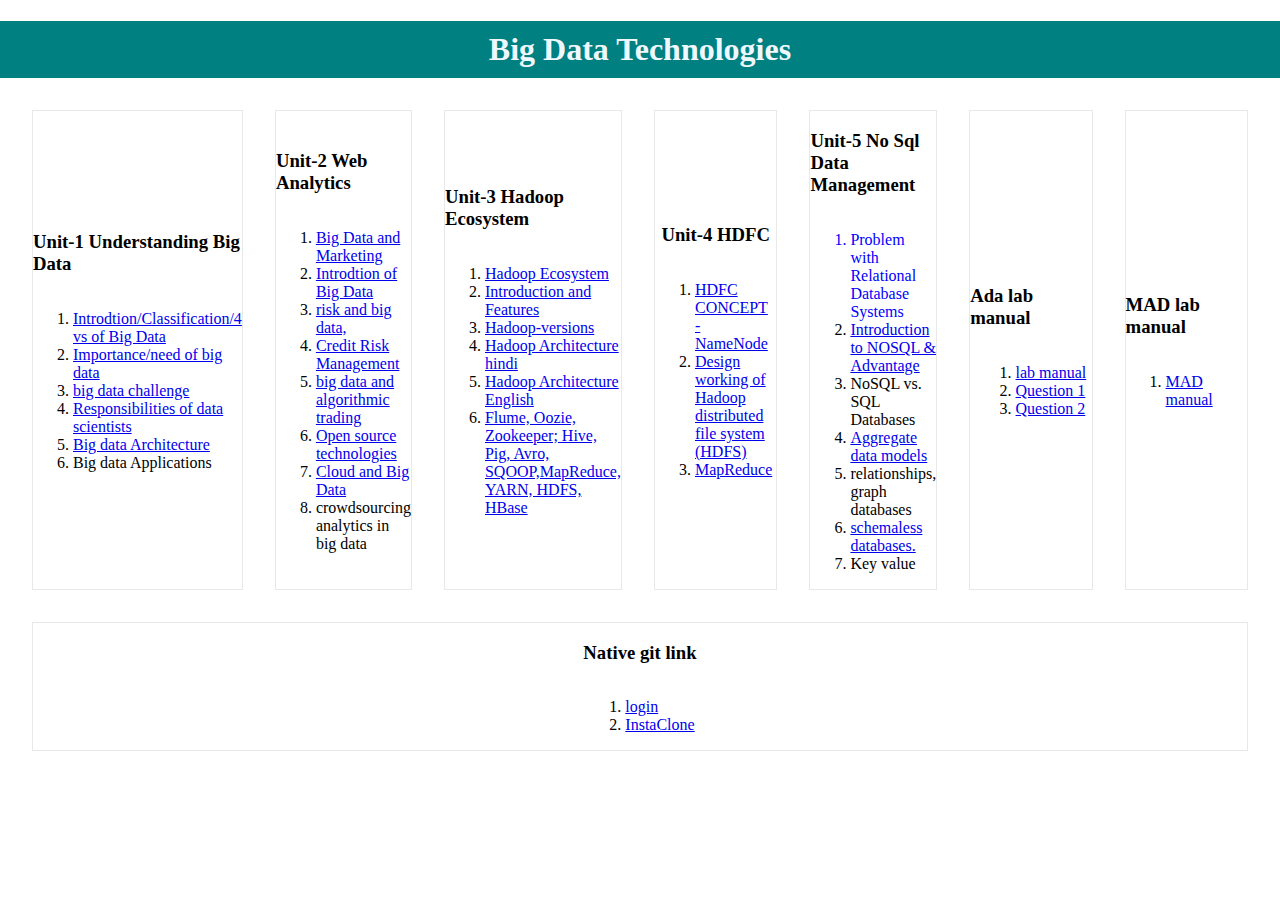
<file: Blog.html>
<!DOCTYPE html>
<html lang="en">

<head>
    <meta charset="UTF-8">
    <meta http-equiv="X-UA-Compatible" content="IE=edge">
    <meta name="viewport" content="width=device-width, initial-scale=1.0">
    <title>blog</title>
    <style>
        body {
            display: flex;
            align-items: center;
            justify-content: center;
            margin: 0;
            padding: 0;
        }

        .bHeading {
            text-align: center;
            background: teal;
            color: aliceblue;
        }

        .bHeading h1 {
            padding: 10px 0;
        }

        .blogPage {
            width: 100%;
        }

        .blog__data {
            flex-wrap: wrap;
            display: flex;
            gap: 2rem;
            margin: 2rem;

        }

        .blog__card {
            display: flex;
            flex: 1;
            align-items: center;
            justify-content: center;
            flex-direction: column;
            border: .1px solid #e9e8e8;
        }

        .popup_box {
            background: white;
            position: absolute;
            width: 30%;
            padding: 1rem 2rem;
            display: none;
            box-shadow: 0px 0px 15px rgba(0, 0, 0, 0.5);
        }

        .popup_box span {
            position: absolute;
            right: 1rem;
            top: 3rem;
            cursor: pointer;
            padding: .5rem .5rem;
            border-radius: 50%;

        }
        .popup_box p {
         line-height: 1.6;

        }

        .popup_box span:hover {
            transform: scale(1.5);
        }

        .unit5 {
            color: blue;
            cursor: pointer;
        }
        .hehe{
           font-size: 4rem;
           text-align: center;
        }
    </style>
</head>

<body>
    <div class="blogPage">
        <div class="bHeading">
            <h1 class="heading__title">Big Data Technologies</h1>
        </div>
        <div class="blog__data">
            <div class="blog__card">
                <h3>Unit-1 Understanding Big Data</h3>
                <ol>
                    <li><a href="https://raw.githubusercontent.com/ajitkushawaha/ajitkushawaha.github.io/main/Big%20Data.ppt.pptm">Introdtion/Classification/4 vs of Big Data </a></li>
                    <li><a href="https://techvidvan.com/tutorials/wp-content/uploads/sites/2/2020/04/importance-of-big-data.jpg">Importance/need of big data</a></li>
                    <li><a href="https://www.xenonstack.com/insights/big-data-challenges#:~:text=Securing%20Data,data%20security%20for%20later%20stages.">big data challenge</a></li>
                    <li><a href="https://www.geeksforgeeks.org/what-are-the-roles-and-responsibilities-of-a-data-scientist/">Responsibilities of data scientists</a></li>
                    <li><a href="https://www.mongodb.com/big-data-explained/architecture"> Big data Architecture</a></li>
                    <li id="pop4">Big data Applications</li>
                </ol>
            </div>
            <div class="blog__card">
                <h3>Unit-2 Web Analytics</h3>
                <ol>
                    <li><a href="https://predikdata.com/big-data-in-marketing-role-applications-benefits/">Big Data and Marketing</a></li>
                    <li><a href="https://image.slidesharecdn.com/fraudandriskinbigdata-170329194319/75/fraud-and-risk-in-big-data-6-2048.jpg?cb=1666607166">Introdtion of Big Data </a></li>
                    <li><a href="https://image.slidesharecdn.com/fraudandriskinbigdata-170329194319/75/fraud-and-risk-in-big-data-8-2048.jpg?cb=1666607166">risk and big data, </a></li>
                    <li><a href="https://www.sas.com/en_in/insights/risk-management/credit-risk-management.html#:~:text=Credit%20risk%20management%20is%20the,a%20challenge%20for%20financial%20institutions.">Credit Risk Management</a></li>
                    <li><a href="https://oliviabug.github.io/big-data/">big data and algorithmic trading</a></li>
                    <li><a href="https://www.mygreatlearning.com/blog/top-open-source-big-data-tools/"> Open source technologies</a></li>
                    <li><a href="https://www.geeksforgeeks.org/difference-between-big-data-and-cloud-computing/">Cloud and Big Data </a></li>
                    <li id="pop3">crowdsourcing analytics in big data</li>
                </ol>

            </div>
            <div class="blog__card">
                <h3>Unit-3 Hadoop Ecosystem</h3>
                <ol>
                    <li><a href="https://www.geeksforgeeks.org/hadoop-ecosystem/"> Hadoop Ecosystem</a></li>
                    <li><a href="https://data-flair.training/blogs/features-of-hadoop-and-design-principles/">
                            Introduction and Features </a></li>
                    <li><a href="https://www.educba.com/hadoop-versions/">Hadoop-versions </a></li>
                    <li><a href="https://ehindistudy.com/2020/04/30/hadoop-architecture-in-hindi/">Hadoop Architecture
                            hindi </a></li>
                    <li><a href="https://www.geeksforgeeks.org/hadoop-architecture/">Hadoop Architecture English </a>
                    </li>
                    <li><a href="https://mindmajix.com/hadoop-ecosystem"> Flume, Oozie, Zookeeper; Hive, Pig, Avro,
                            SQOOP,MapReduce, YARN, HDFS, HBase</a></li>
                </ol>

            </div>
            <div class="blog__card">
                <h3>Unit-4 HDFC</h3>
                <ol>
                    <li><a href="https://www.javatpoint.com/hdfs">HDFC CONCEPT - NameNode </a></li>
                    <li><a
                            href="https://www.tutorialspoint.com/hadoop/hadoop_hdfs_overview.htm#:~:text=Hadoop%20File%20System%20was%20developed%20using%20distributed%20file,data%2C%20the%20files%20are%20stored%20across%20multiple%20machines.">Design
                            working of Hadoop distributed file system
                            (HDFS) </a></li>
                    <li><a href="https://www.javatpoint.com/mapreduce">MapReduce</a></li>
                </ol>

            </div>
            <div class="blog__card">
                <h3>Unit-5 No Sql Data Management</h3>
                <ol>
                    <li id="pop1" class="unit5">Problem with Relational Database Systems</li>
                    <li><a href="https://www.javatpoint.com/nosql-databases">Introduction to
                            NOSQL & Advantage</a>
                    </li>
                    <li><a href="https://www.mongodb.com/nosql-explained/nosql-vs-sql"></a>NoSQL vs. SQL Databases</li>
                    <li><a href="https://www.geeksforgeeks.org/aggregate-data-model-in-nosql/">Aggregate data models</a> </li>
                    <li><a href="https://aws.amazon.com/nosql/graph/"></a>relationships, graph databases</li>
                    <li><a href="https://www.mongodb.com/unstructured-data/schemaless">schemaless databases.</a></li>
                    <li id="pop2">Key value </li>
                </ol>

            </div>
            <div class="blog__card">
                <h3>Ada lab manual</h3>
                <ol>
                    <li><a href="/picture/Ada.docx">lab manual</a></li>
                    <li><a href="https://onlinegdb.com/KWKnxqpys">Question 1</a></li>
                    <li><a href="https://onlinegdb.com/faunaBw_Z">Question 2</a></li>
                </ol>
            </div>
            <div class="blog__card">
                <h3>MAD lab manual</h3>
                <ol>
                    <li><a href="picture/mad.docx">MAD manual</a></li>
                    
                </ol>
            </div>
            <div class="blog__card">
                <h3>Native git link</h3>
                <ol>
                    <li><a href="https://github.com/ajitkushawaha/Login">login</a></li>
                    <li><a href="https://github.com/ajitkushawaha/reactNativeApp">InstaClone</a></li>
                    
                </ol>
            </div>
        </div>
    </div>
    <article class="popup_box" id="popup1">
        <h3>Key value</h3>
        <span id="closer1">&#10005;</span>
        <p> Key-value databases and document databases are quite similar. 
            Key-value databases are the simplest of the NoSQL databases:
             The basic data structure is a dictionary or map. You can store a value, 
             such as an integer, string, a JSON structure, or an array, 
             along with a key used to reference that value
             <a href="https://www.geeksforgeeks.org/aggregate-data-model-in-nosql/">read more</a>
        </p>
    </article>

    <article class="popup_box" id="popup2">
        <h4>Problem with Relational Database Systems</h4>
        <span id="closer2">&#10005;</span>
        <p>Relational databases can only store data in tabular form which makes it difficult to represent complex
            relationships between objects. <br> This is an issue because many applications require more than one table
            to
            store all the necessary data required by their application logic.</p>
        <a
            href="https://databasetown.com/relational-database-benefits-and-limitations/#:~:text=Relational%20databases%20can%20only%20store,required%20by%20their%20application%20logic.">read
            more</a>
    </article>
    <article class="popup_box" id="popup3">
        <h4>crowdsourcing analytics in big data</h4>
        <span id="closer3">&#10005;</span>
        <p>
            obtaining work, information, 
            or opinions from a large group of people who submit their data via the Internet,
             social media, and smartphone apps <a href="https://www.investopedia.com/terms/c/crowdsourcing.asp#:~:text=By-,What%20Is%20Crowdsourcing%3F,others%20perform%20small%20tasks%20voluntarily.">read more</a>
        </p>
    </article>
    <article class="popup_box" id="popup4">
        <h1 class="hehe">He He Boiy &#128513;</h1>
        <span id="closer4">&#10005;</span>
        <a href="https://www.javatpoint.com/applications-of-big-data">click hear</a>
        
    </article>
    

    <script>
        const popup1 = document.getElementById("popup1");
        const popup2 = document.getElementById("popup2");
        const popup3 = document.getElementById("popup3");
        const popup4 = document.getElementById("popup4");
        const pop1 = document.getElementById("pop1");
        const pop2 = document.getElementById("pop2");
        const pop3 = document.getElementById("pop3");
        const pop4 = document.getElementById("pop4");
        const closer1 = document.getElementById("closer1");
        const closer2 = document.getElementById("closer2");

        pop1.addEventListener("click", function () {
            popup1.style.display = "block";
        });
        pop2.addEventListener("click", function () {
            popup2.style.display = "block";
        });
        pop3.addEventListener("click", function () {
            popup3.style.display = "block";
        });
        pop4.addEventListener("click", function () {
            popup4.style.display = "block";
        });
        closer1.addEventListener("click", function () {
            popup1.style.display = "none";
        });

        closer2.addEventListener("click", function () {
            popup2.style.display = "none";
        });
        popup3.addEventListener("click", function () {
            popup3.style.display = "none";
        });
        popup4.addEventListener("click", function () {
            popup4.style.display = "none";
        });

    </script>
</body>

</html>
</file>
